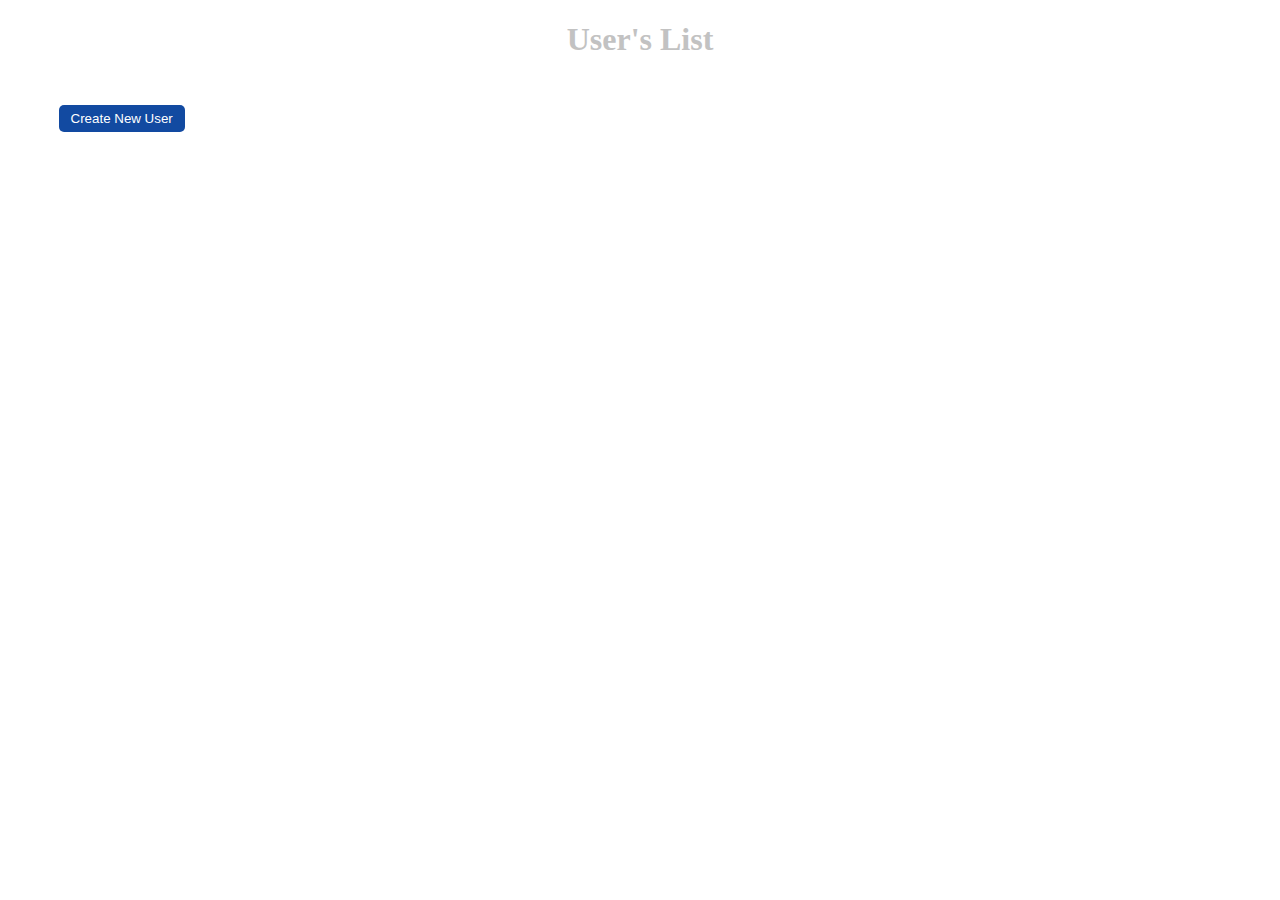
<file: index.html>
<!DOCTYPE html>
<html lang="en">
<head>
    <meta charset="UTF-8">
    <meta http-equiv="X-UA-Compatible" content="IE=edge">
    <meta name="viewport" content="width=device-width, initial-scale=1.0">
    <link rel="stylesheet" href="style.css">
    <title>Document</title>
</head>
<body>
    <h1 class="title">User's List</h1>
    <a href="/add-user.html"><button class="add-user">Create New User</button></a>
    
    <div id="users">
        
    </div>
    <script src="index.js"></script>
</body>
</html>
</file>
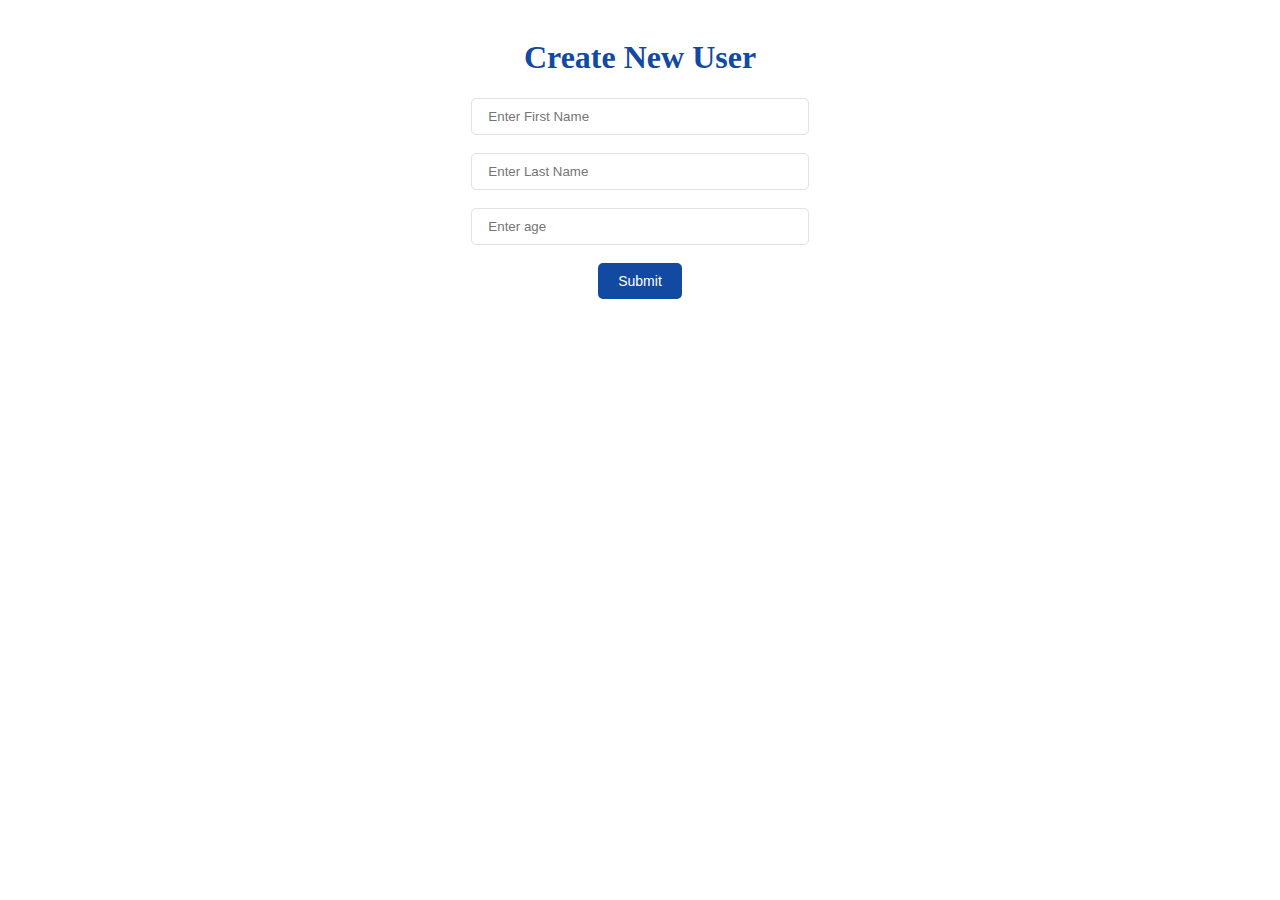
<file: add-user.html>
<!DOCTYPE html>
<html lang="en">
<head>
    <meta charset="UTF-8">
    <meta name="viewport" content="width=device-width, initial-scale=1.0">
    <title>Document</title>
    <link rel="stylesheet" href="add-user.css">
</head>
<body>
    <form class="form" id="form">
        <h1>Create New User</h1>
        <input type="text" placeholder="Enter First Name" required id="firstName">
        <br>
        <br>
        <input type="text" placeholder="Enter Last Name" required id="lastName">
        <br>
        <br>
        <input type="number" placeholder="Enter age" required id="age">
        <br>
        <br>
        <button type="submit">Submit</button>
        <p id="success"></p>
    </form>
    <script src="add-user.js"></script>
</body>
</html>
</file>
<file: style.css>
#users{
    display: flex;
    flex-wrap: wrap;
    justify-content: space-around;
    
}
.people{
    border: solid green 1px ;
    margin-bottom: 3%;
    border-radius: 5px;
    text-align: center;
}
.title{
    text-align: center;
    color: #c2c2c2;
}
.add-user{
    border: none;
    outline: none;
    border-radius: 5px;
    padding: 6px 12px;
    background-color: #124aa1;
    color: #ffffff;
    margin: 2% 4%;
    cursor: pointer;
}
</file>
<file: add-user.css>
.form{
    /* border: solid black; */
    margin: 0 auto;
    width: 30%;
    padding: 10px;
    text-align: center;
}
.form h1{
    color: #124aa1;
}
.form > input{
    padding: 10px 16px;
    width: 80%;
    border: solid #e2e2e2 1px;
    border-radius: 5px;
}
.form > button{
    background-color: #124aa1;
    border: none;
    outline: none;
    color: white;
    border-radius: 5px;
    padding: 10px 20px;
    font-size: 14px;
}
</file>
